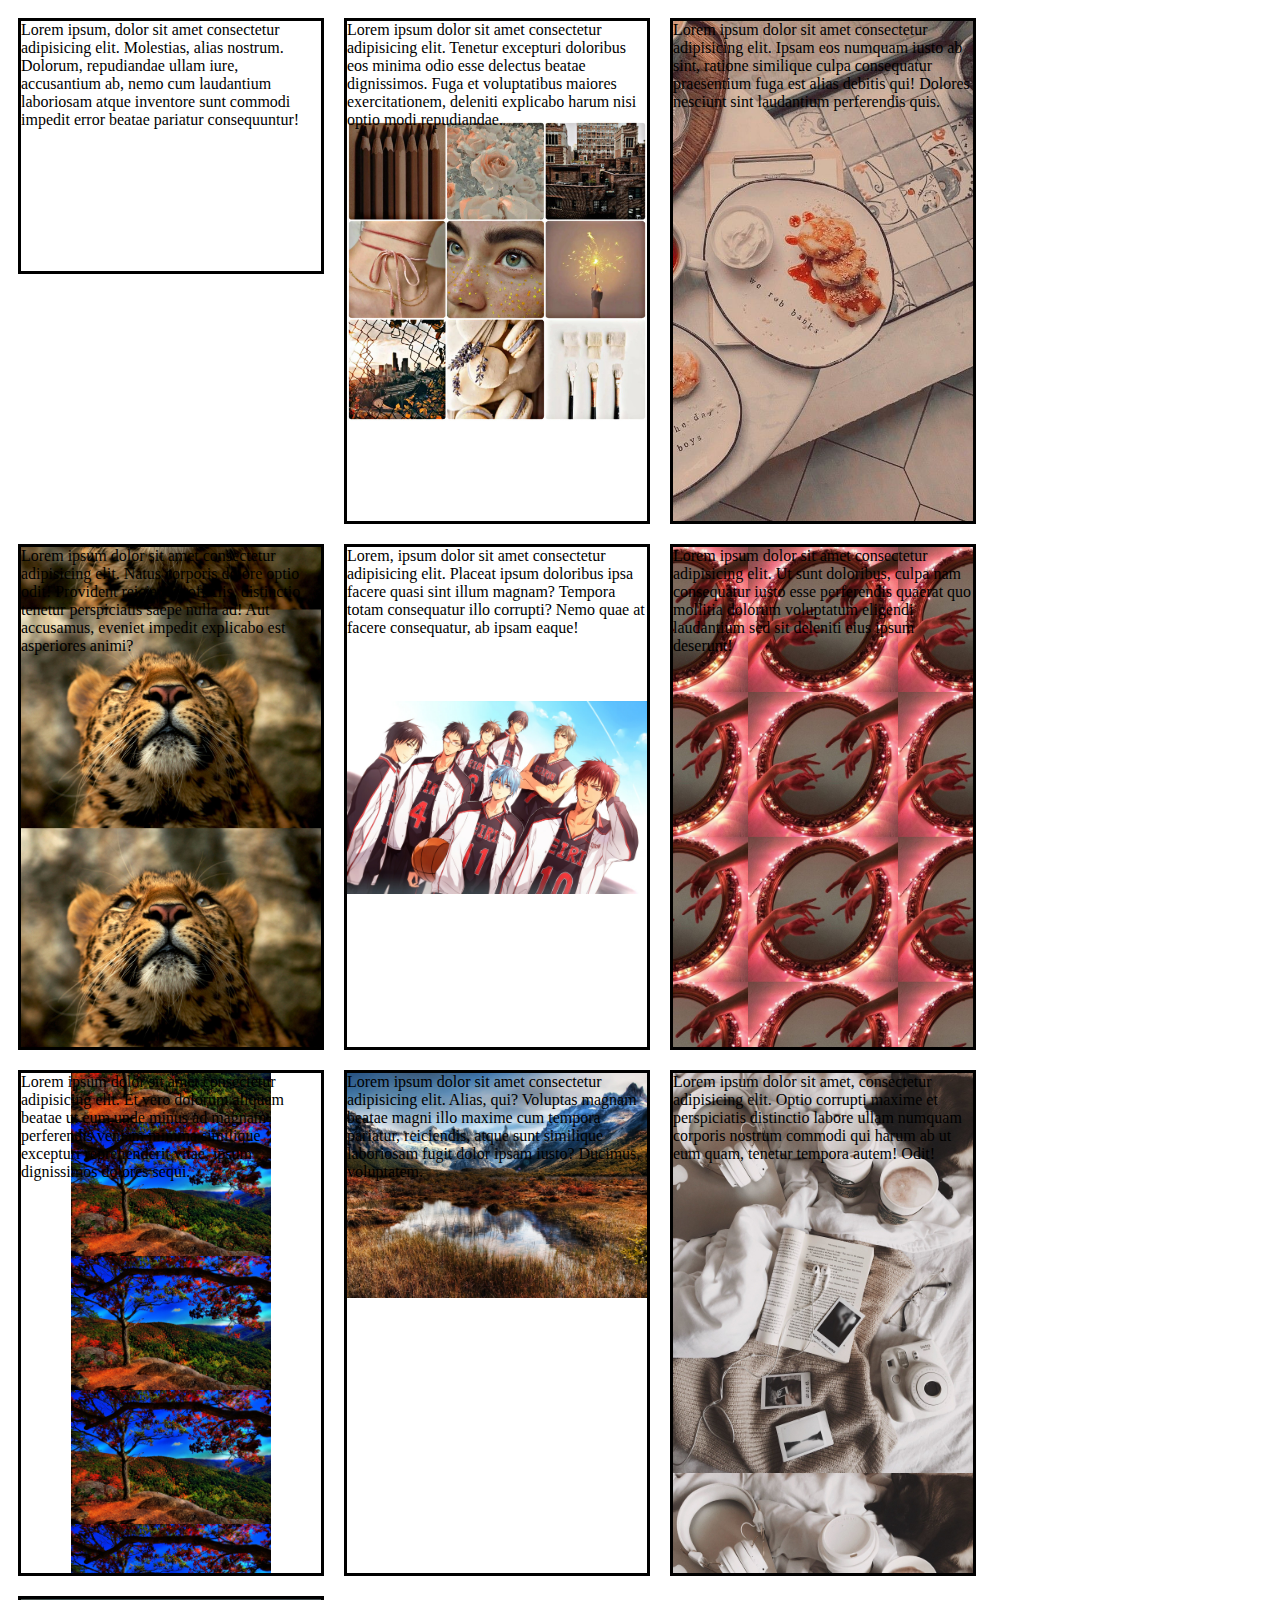
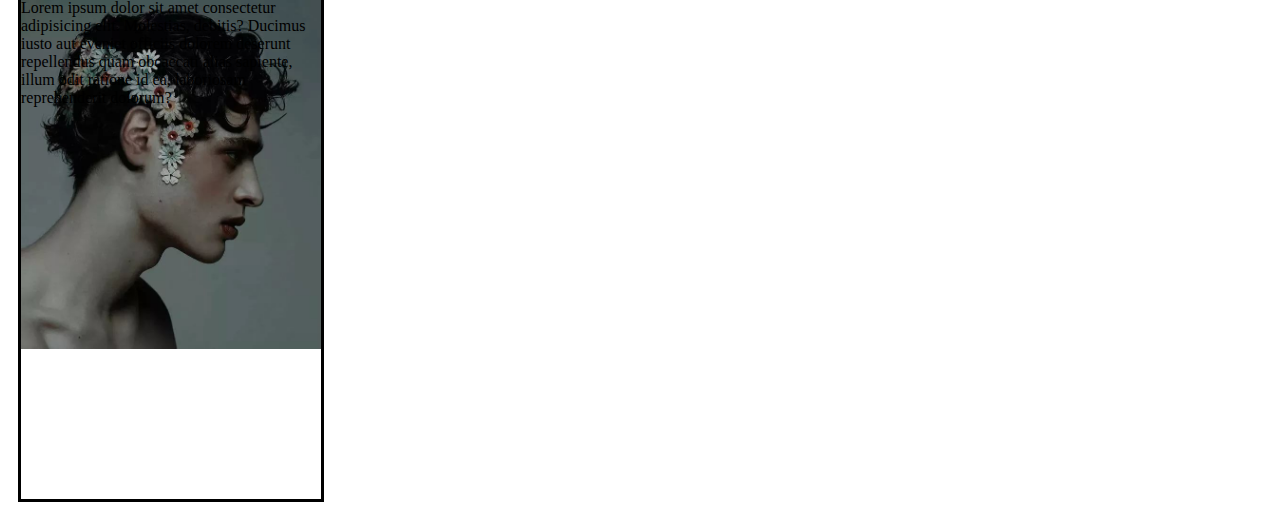
<file: index.html>
<!DOCTYPE html>
<html lang="en">
<head>
  <meta charset="UTF-8">
  <meta http-equiv="X-UA-Compatible" content="IE=edge">
  <meta name="viewport" content="width=device-width, initial-scale=1.0">
  <title>Document</title>
<link rel="stylesheet" href="style.css">
</head>
<body>
  <div id="image-1">Lorem ipsum, dolor sit amet consectetur adipisicing elit. Molestias, alias nostrum. Dolorum, repudiandae ullam iure, accusantium ab, nemo cum laudantium laboriosam atque inventore sunt commodi impedit error beatae pariatur consequuntur!</div>
  <div id="image-2">Lorem ipsum dolor sit amet consectetur adipisicing elit. Tenetur excepturi doloribus eos minima odio esse delectus beatae dignissimos. Fuga et voluptatibus maiores exercitationem, deleniti explicabo harum nisi optio modi repudiandae.</div>
  <div id="image-3">Lorem ipsum dolor sit amet consectetur adipisicing elit. Ipsam eos numquam iusto ab sint, ratione similique culpa consequatur praesentium fuga est alias debitis qui! Dolores nesciunt sint laudantium perferendis quis.</div>
  <div id="image-4">Lorem ipsum dolor sit amet consectetur adipisicing elit. Natus corporis dolore optio odit! Provident reiciendis officiis, distinctio tenetur perspiciatis saepe nulla ad! Aut accusamus, eveniet impedit explicabo est asperiores animi?</div>
  <div id="image-5">Lorem, ipsum dolor sit amet consectetur adipisicing elit. Placeat ipsum doloribus ipsa facere quasi sint illum magnam? Tempora totam consequatur illo corrupti? Nemo quae at facere consequatur, ab ipsam eaque!</div>
  <div id="image-6">Lorem ipsum dolor sit amet consectetur adipisicing elit. Ut sunt doloribus, culpa nam consequatur iusto esse perferendis quaerat quo mollitia dolorum voluptatum eligendi laudantium sed sit deleniti eius ipsum deserunt!</div>
  <div id="image-7">Lorem ipsum dolor sit amet consectetur adipisicing elit. Et vero dolorum aliquam beatae ut eum unde minus ad magnam perferendis veniam minima similique excepturi reprehenderit vitae, ipsum dignissimos dolores sequi.</div>
  <div id="image-8">Lorem ipsum dolor sit amet consectetur adipisicing elit. Alias, qui? Voluptas magnam beatae magni illo maxime cum tempora pariatur, reiciendis, atque sunt similique laboriosam fugit dolor ipsam iusto? Ducimus, voluptatem.</div>
  <div id="image-9">Lorem ipsum dolor sit amet, consectetur adipisicing elit. Optio corrupti maxime et perspiciatis distinctio labore ullam numquam corporis nostrum commodi qui harum ab ut eum quam, tenetur tempora autem! Odit!</div>
  <div id="image-10">Lorem ipsum dolor sit amet consectetur adipisicing elit. Molestias, debitis? Ducimus iusto aut eveniet officiis dolorem deserunt repellendus quam obcaecati alias sapiente, illum odit ratione id ea, laboriosam reprehenderit dolorum?</div>
</body>
</html>
</file>
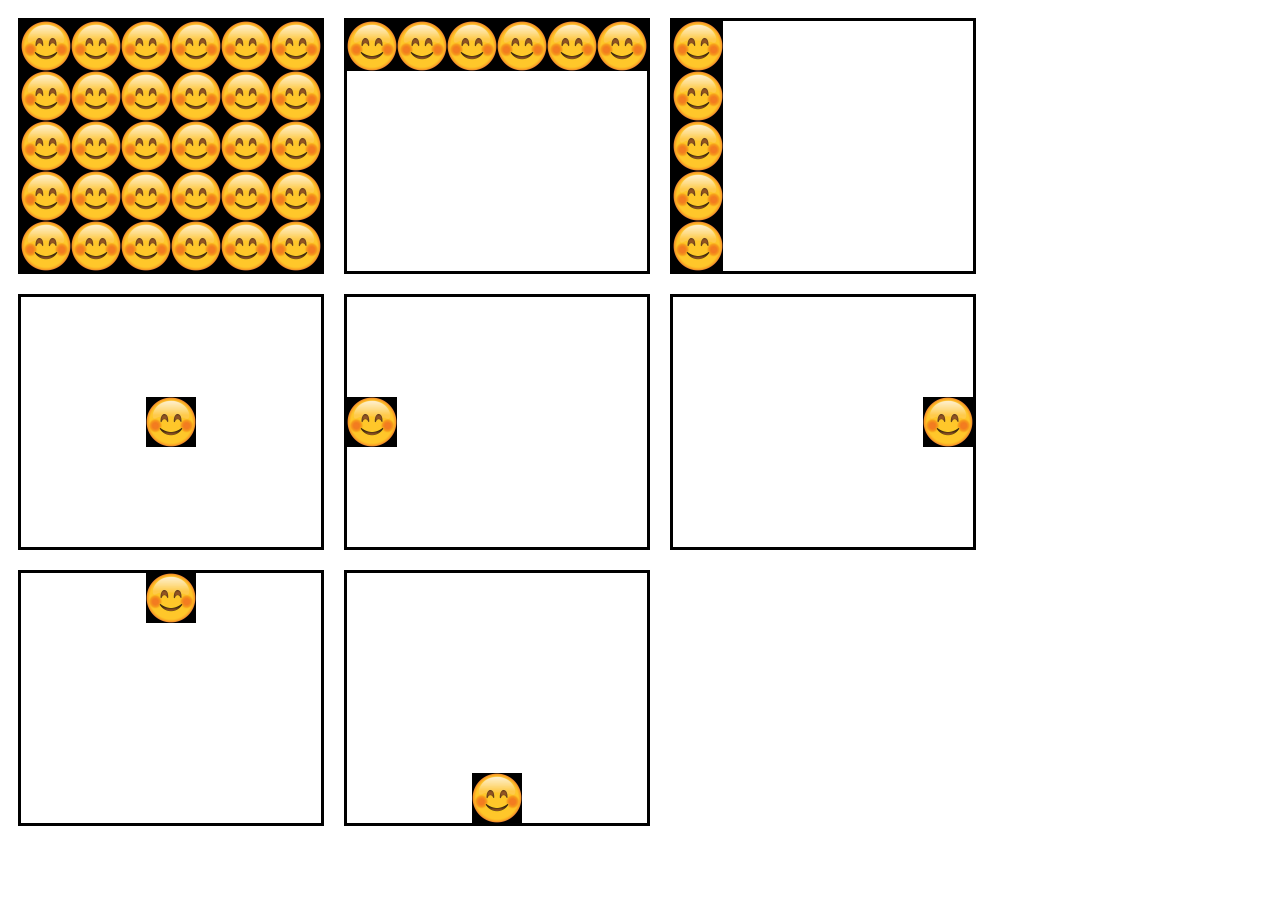
<file: smile.html>
<!DOCTYPE html>
<html lang="en">
<head>
  <meta charset="UTF-8">
  <meta http-equiv="X-UA-Compatible" content="IE=edge">
  <meta name="viewport" content="width=device-width, initial-scale=1.0">
  <title>Document</title>
  <link rel="stylesheet" href="./style.css">
</head>
<body>
  <div id="img1"></div>
  <div id="img2"></div>
  <div id="img3"></div>
  <div id="img4"></div>
  <div id="img5"></div>
  <div id="img6"></div>
  <div id="img7"></div>
  <div id="img8"></div>
</body>
</html>
</file>
<file: style.css>
#image-1{
  background-image: none;
}
#image-2 {
  background-image: url(./aestetic-2.jpg);
  height: 500px ;
  background-repeat: no-repeat;
  background-size: contain;
  background-position: center;
}
#image-3 {
  background-image: url(./aestetic.jpg);
  height: 500px ;
  background-repeat: repeat;
  background-position: top right;
  background-size: cover;
}
#image-4 {
  background-image: url(./animals.jpg);
  height: 500px;
  background-repeat: repeat-y;
  background-position: bottom;
  background-size: 350px;
}
#image-5 {
  background-image: url(./kuroko.jpg);
  height: 500px;
  background-position: center left;
  background-repeat: no-repeat;
  background-size: contain;
}
#image-6 {
  background-image: url(./mirror.jpg);
  height: 500px;
  background-size: 150px;
  background-repeat: repeat;
  background-position: top;
}
#image-7 {
  background-image: url(./nature-1.jpg);
  height: 500px;
  background-size:200px;
  background-repeat: repeat-y;
  background-position:center;
}
#image-8 {
  background-image: url(./nature-2.jpg);
  height: 500px;
  background-size:contain;
  background-repeat: no-repeat;
  background-position: center:
}
#image-9 {
  background-image: url(./nature.jpg);
  height: 500px;
  background-size: 300px;
  background-repeat: repeat;
  background-position: left:
}
#image-10 {
  background-image: url(./picture.jpg);
  height: 500px;
  background-size: 350px;
  background-repeat: repeat-x;
  background-position: right:
}
body {
  display: flex;
  flex-wrap: wrap;
}
div {
  background-image: url(./smiley.png);
  background-size: 50px;
  width: 300px;
  height: 250px;
  border: 3px solid black;
  margin: 10px;
}
#img1 {
background-image: url(./smile.jpg);
}
#img2 {
  background-image: url(./smile.jpg);
  background-repeat: repeat-x;
}
#img3 {
  background-image: url(./smile.jpg);
  background-repeat: repeat-y;
}
#img4 {
  background-image: url(./smile.jpg);
  background-repeat: no-repeat;
  background-position: center;
}
#img5 {
  background-image: url(./smile.jpg);
  background-repeat: no-repeat;
  background-position: left;
}
#img6 {
  background-image: url(./smile.jpg);
  background-repeat: no-repeat;
  background-position: right;
}
#img7 {
  background-image: url(./smile.jpg);
  background-repeat: no-repeat;
  background-position: top;
}
#img8 {
  background-image: url(./smile.jpg);
  background-repeat: no-repeat;
  background-position: bottom;
}
</file>
